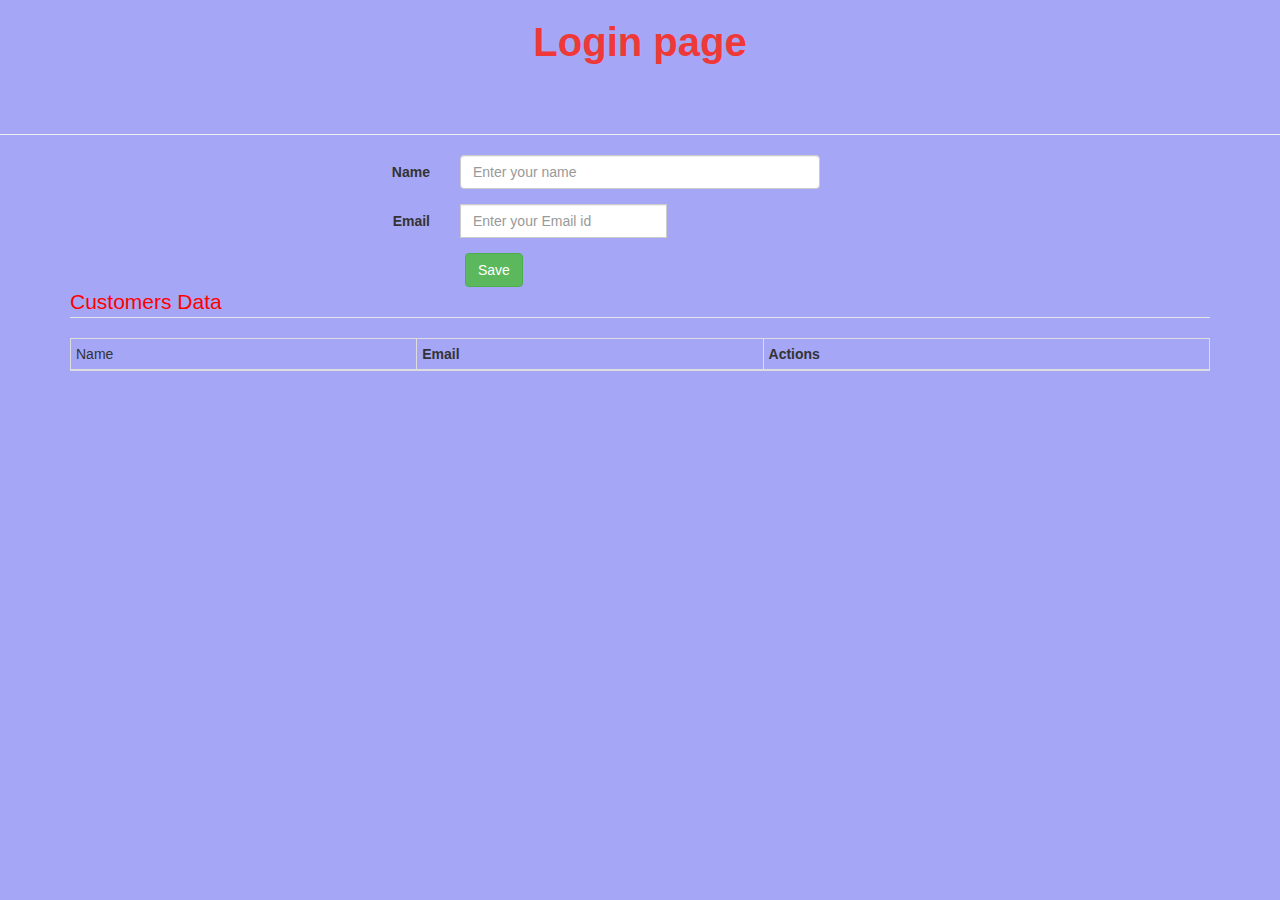
<file: crudjs.html>
<!DOCTYPE html>
<html lang="en">
<head>
    <meta charset="UTF-8">
    <meta http-equiv="X-UA-Compatible" content="IE=edge">
    <meta name="viewport" content="width=device-width, initial-scale=1.0">
    <title>Crud Javascript</title>
    <link href="http://maxcdn.bootstrapcdn.com/bootstrap/3.3.6/css/bootstrap.min.css" type="text/css" rel="stylesheet">
    <link rel="stylesheet" href="media/crud/crudjs.css">
</head>
<body>
    <h1>Login page</h1>
    <br><br><hr size="5" noshade="">
    <div class="container">
        <div class="row">
         <!-- FORM  -->	    
         <div class="col-md-12">
          <form class="form-horizontal" id="form-edit-client">
           <fieldset>     
             <!-- Text input-->
             <div class="form-group">
               <label class="col-md-4 control-label" for="client-name">Name</label>  
               <div class="col-md-4">
                 <input id="client-name" name="client-name" type="text" placeholder="Enter your name" class="form-control input-md">
               </div>
             </div>
             <!-- Prepended text-->
             <div class="form-group">
               <label class="col-md-4 control-label" for="client-email">Email</label>
               <div class="col-md-4">
                 <div class="input-group">
                   <input id="client-email" name="client-email" class="form-control " placeholder="Enter your Email id" type="text">
                 </div>
               </div>
             </div>     
             <!-- Button -->     
           </fieldset>
         </form>
         <div class="form-group">
               <label class="col-md-4 control-label" for="btn-save"></label>
               <div class="col-md-4" id="saveupdate">
                 <button id="btn-save" name="btn-save" class="btn btn-success" onclick="addClient()">Save</button>
               </div>
            </div>
       </div>    
       <!-- LIST -->
       <div class=col-md-12>
     
            <legend>Customers Data</legend>

           <table class="table table-bordered table-condensed table-hover">
             <thead>
               <tr>
                 <td>Name</td>
                 <th>Email</th>
                 <th>Actions</th>
               </tr>
             </thead>
             <tbody id="form-list-client-body">
             </tbody>
           </table>
       </div>
       <br>
       <!-- view -->
     </div>
     </div>
    <script src="media/crud/crudjs.js"></script>
</body>
</html>
</file>
<file: media/crud/crudjs.css>
:root
{
    --red: #ef3838;
}
*
{
    margin: 0;
    padding: 0;
    text-decoration: none;
    box-sizing: border-box;
}
body{
    background: #a5a7f6;
}
h1
{
    text-align: center;
    font-weight: bolder;
    color: var(--red);
    font-size: 4rem;
}
legend 
{
    color: red;
}
</file>
